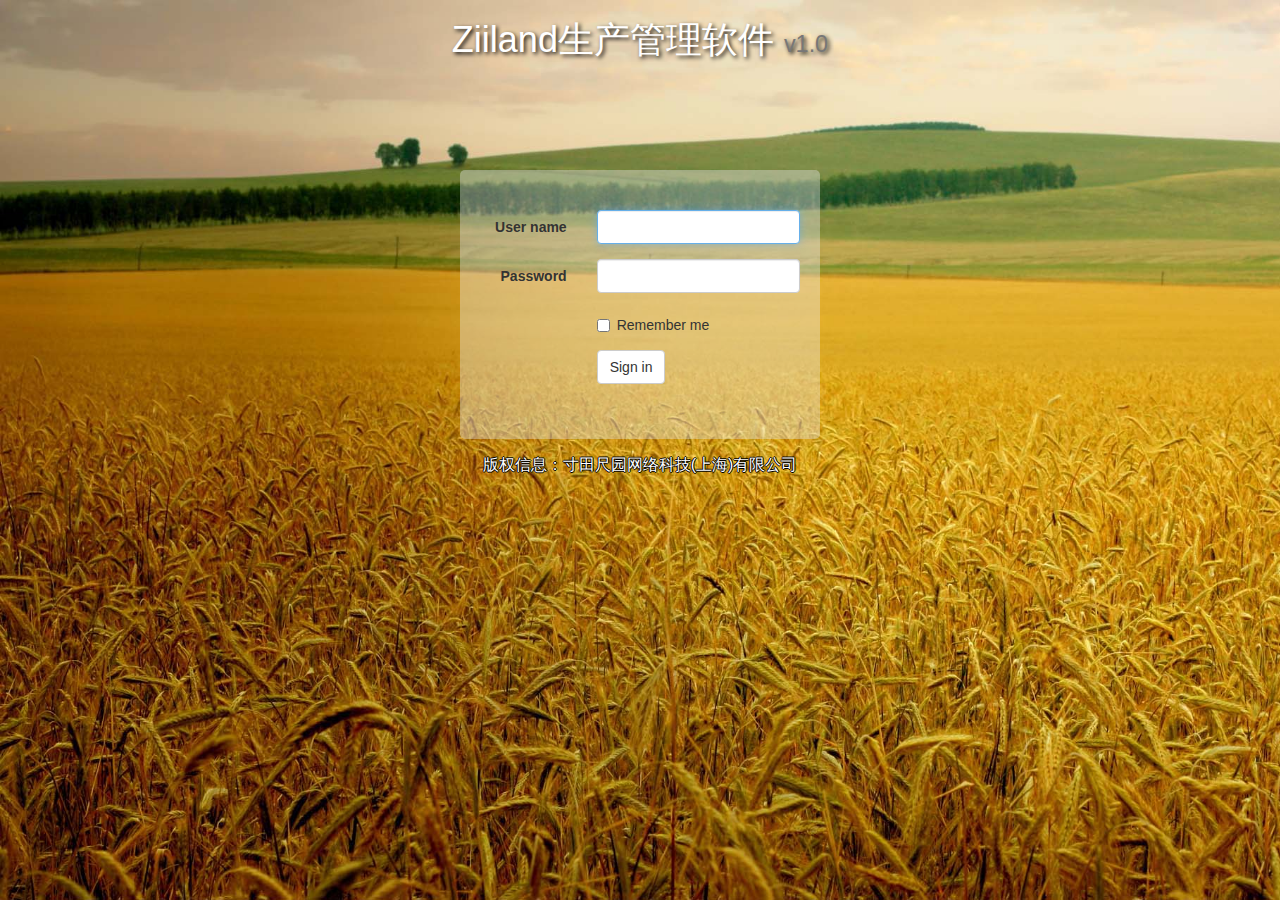
<file: static/login.html>
<!DOCTYPE html>
<html>
  <head>
	<meta charset="utf-8">
	<meta http-equiv="X-UA-Compatible" content="IE=edge">
	<meta name="viewport" content="width=device-width, initial-scale=1.0, maximum-scale=1.0">
    <title>登入</title>
	<link rel="stylesheet" href="./bootstrap/css/bootstrap.min.css">
	<script src="./js/respond.min.js"></script>
	<script src="./js/html5shiv.js"></script>
    <script src="./js/jquery-1.11.3.min.js"></script>
    <script src="./bootstrap/js/bootstrap.min.js"></script>
    <script type="text/javascript" src="./js/common.js"></script>
    <script src="./js/login.js"></script>
    <link rel="stylesheet" href="./css/mystyle.css">
  </head>
  <body>
    <div class="container">
		<div class="row">
			<div class="col-md-12" id="myheader">
			</div>
		</div>
		<div class="row">
			<div class="col-md-4 col-md-offset-4">
				<div  id="form_login">
					<form class="form-horizontal" role="form"><br>
						<div class="form-group">
							 <label class="col-sm-4 control-label">User name</label>
							<div class="col-sm-8">
								<input type="text" class="form-control" id="WorkerId" autofocus>
							</div>
						</div>
						<div class="form-group">
							 <label class="col-sm-4 control-label">Password</label>
							<div class="col-sm-8">
								<input type="password" class="form-control" id="Password">
							</div>
						</div>
						<div class="form-group">
							<div class="col-sm-offset-4 col-sm-8">
								<div class="checkbox">
									 <label><input type="checkbox" onclick="save()" id="remall">Remember me</label>
								</div>
							</div>
						</div>
						<div class="form-group">
							<div class="col-sm-offset-4 col-sm-8">
								 <button id="sign_button" type="button" class="btn btn-default" onclick="DoSendLoginInfo()">Sign in</button>
							</div>
						</div><br>
					</form>
				</div>
			</div>
		  </div>
		<div class="row">
			<div class="col-md-12" id="myfooter">
			</div>
		</div>
    </div>
  </body>
</html>
</file>
<file: static/css/mystyle.css>
body{
    background-image: url("../img/login-bg.jpg");
    background-repeat:no-repeat;
    background-size:cover;
    background-attachment: fixed;
}

#user_table,#tasks_table,#price_table{
    overflow:scroll;
    height:400px;
}
#user_table th,td,#tasks_table th,tr,#price_table th,tr{
    text-align: center;
    vertical-align: middle;
}
#search_table input{
    width: 170px;
}

#login_info{
    text-align: center;
    margin-top: 15px;
    padding-bottom: 15px;
    border-bottom-style: solid;
    border-bottom-width: 1px;
    border-bottom-color: #003eff;
}
#my_menu{
    margin: 4px;
    text-align: center;
    vertical-align: middle;
}
#myheader{
    color: white;
    text-align: center;
    text-shadow: 2px 2px 4px #0f0f0f;
}
#myfooter{
    font-size: medium;
    text-align: center;
    color: white;
    text-shadow:#000 1px 0 0,#000 0 1px 0,#000 -1px 0 0,#000 0 -1px 0;

}
#form_login{
    margin-top: 100px;
    padding: 20px;
    margin-bottom: 15px;
    border-radius: 5px;
    background: rgba(232, 232, 232, 0.4);

}
#assign_win div{
    margin: auto;
    width: 200px;
}
.left-panel{
    background: rgba(255, 255, 255,1);
    margin-bottom: 15px;
    border-radius: 5px;
    border-style: solid;
    border-width: 1px;
    border-color: #003eff;
}
</file>
